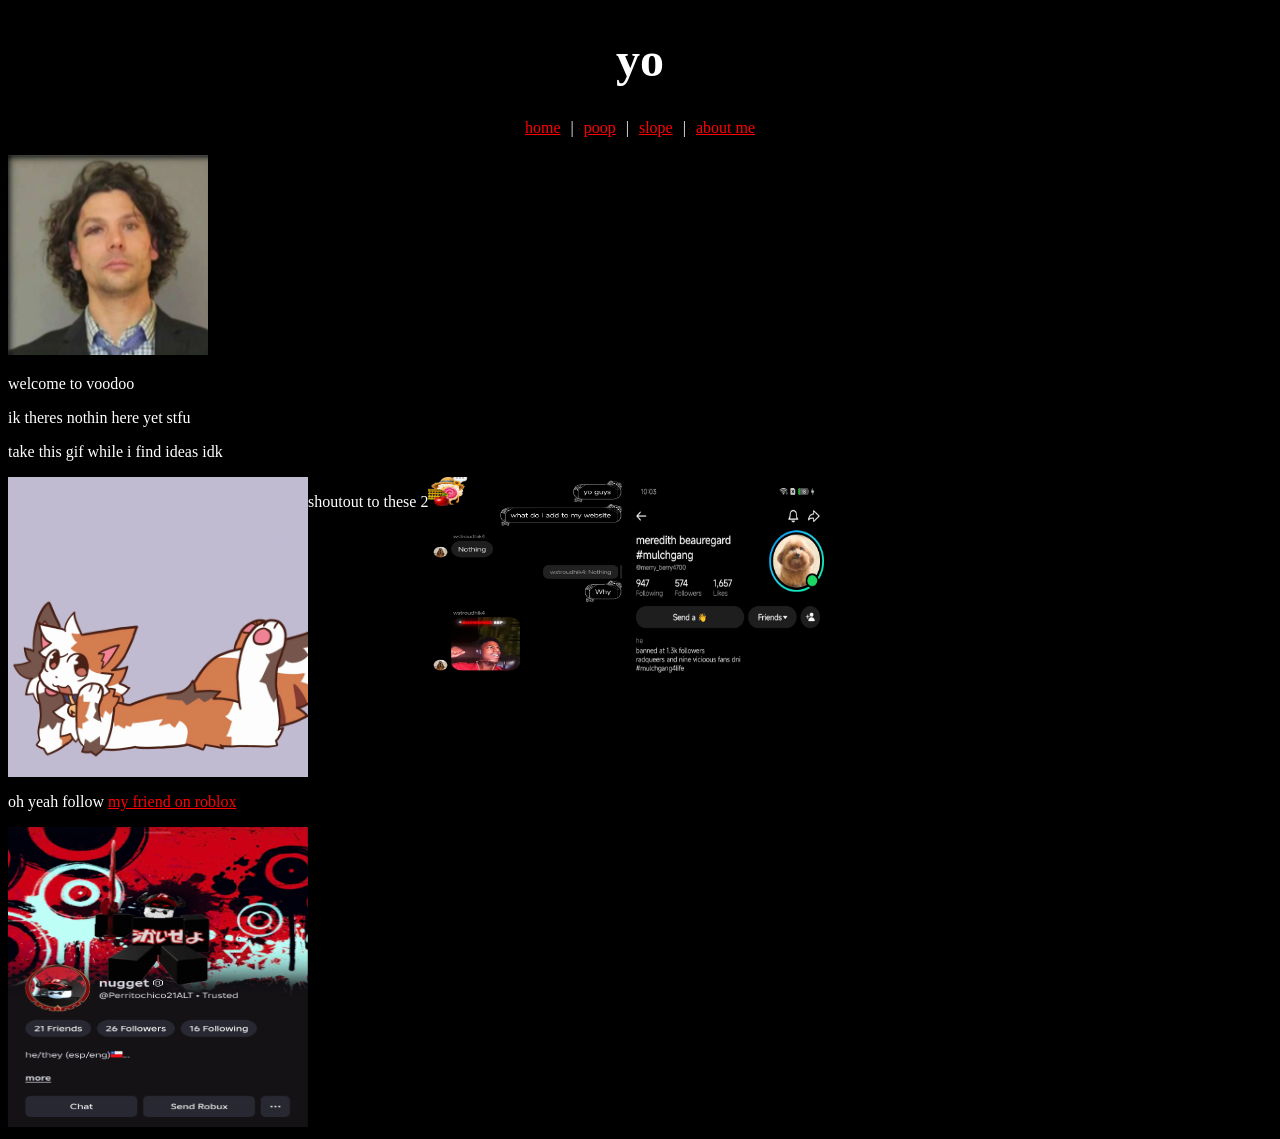
<file: index.html>
<!DOCTYPE html>
<html>
<head>
<title>voodoo</title>
  <meta name="viewport" content="width=device-width, initial-scale=0.5">
  <link rel="stylesheet" href="style.css">
  <link rel="icon" type="image/x-icon" href="109_sin_titulo_20261023222829.png">
</head>
<body>

<h1>yo</h1>
  <div class="centered">
    
    <a href="index.html">home</a>|<a href="poop.html">poop</a>|<a href="sloope.html">slope</a>|<a href="about.html">about me</a>
  </div>
  <br>
  <img src="slopHub.jpg" class="img1">
<p>welcome to voodoo</p>
<p>ik theres nothin here yet stfu</p>
  <p>take this gif while i find ideas idk</p>
  <div>
<img src="twitter_1904983880870121934.gif">
    <p>shoutout to these 2 </p>
    <img src="fuckyou.jpg" class="img1">
    <img src="meredith.jpg" class="img1">
  </div>
  <p>oh yeah follow <a href="https://www.roblox.com/users/5024281703/profile" target="_blank">my friend on roblox</a> </p>
  <img src="nugget.jpg">
</body>
</html>
</file>
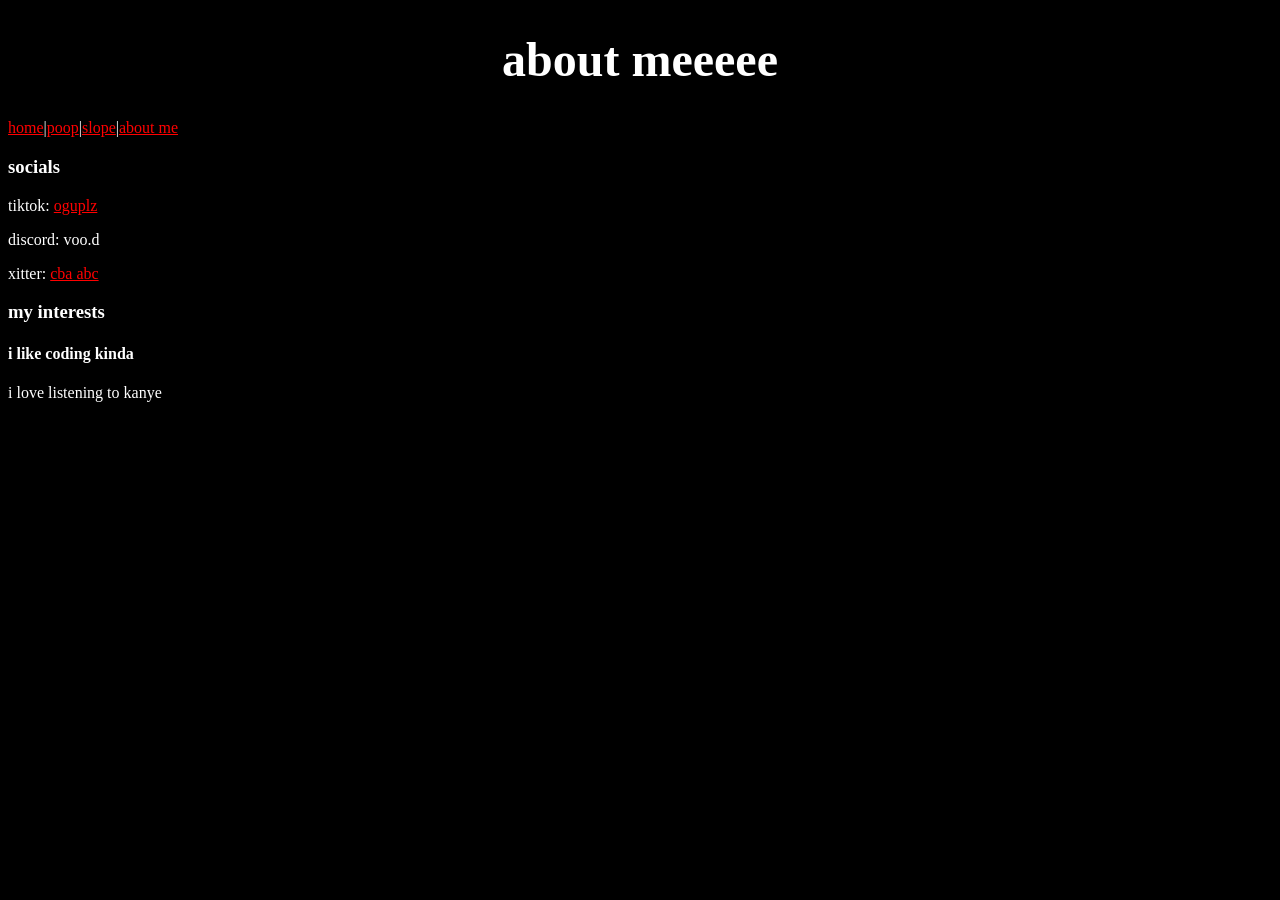
<file: about.html>
<!DOCTYPE html>
<html>
<head>
<title>voodoo</title>
  <meta name="viewport" content="width=device-width, initial-scale=0.5">
  <link rel="stylesheet" href="style.css">
  <link rel="icon" type="image/x-icon" href="109_sin_titulo_20261023222829.png">
</head>
<body>
  <h1>about meeeee</h1>
  
    <a href="index.html">home</a>|<a href="poop.html">poop</a>|<a href="sloope.html">slope</a>|<a href="about.html">about me</a>
  <h3>socials</h3>
  <p>tiktok: <a href="https://tiktok.com/@oguplz">oguplz</a></p>
  <p>discord: voo.d</p>
  <p>xitter: <a href="https://x.com/cba_________abc">cba abc</a></p>
  <h3>my interests</h3>
  <h4>i like coding kinda</h4>
  <p>i love listening to kanye</p>
  
</body>
</html>
</file>
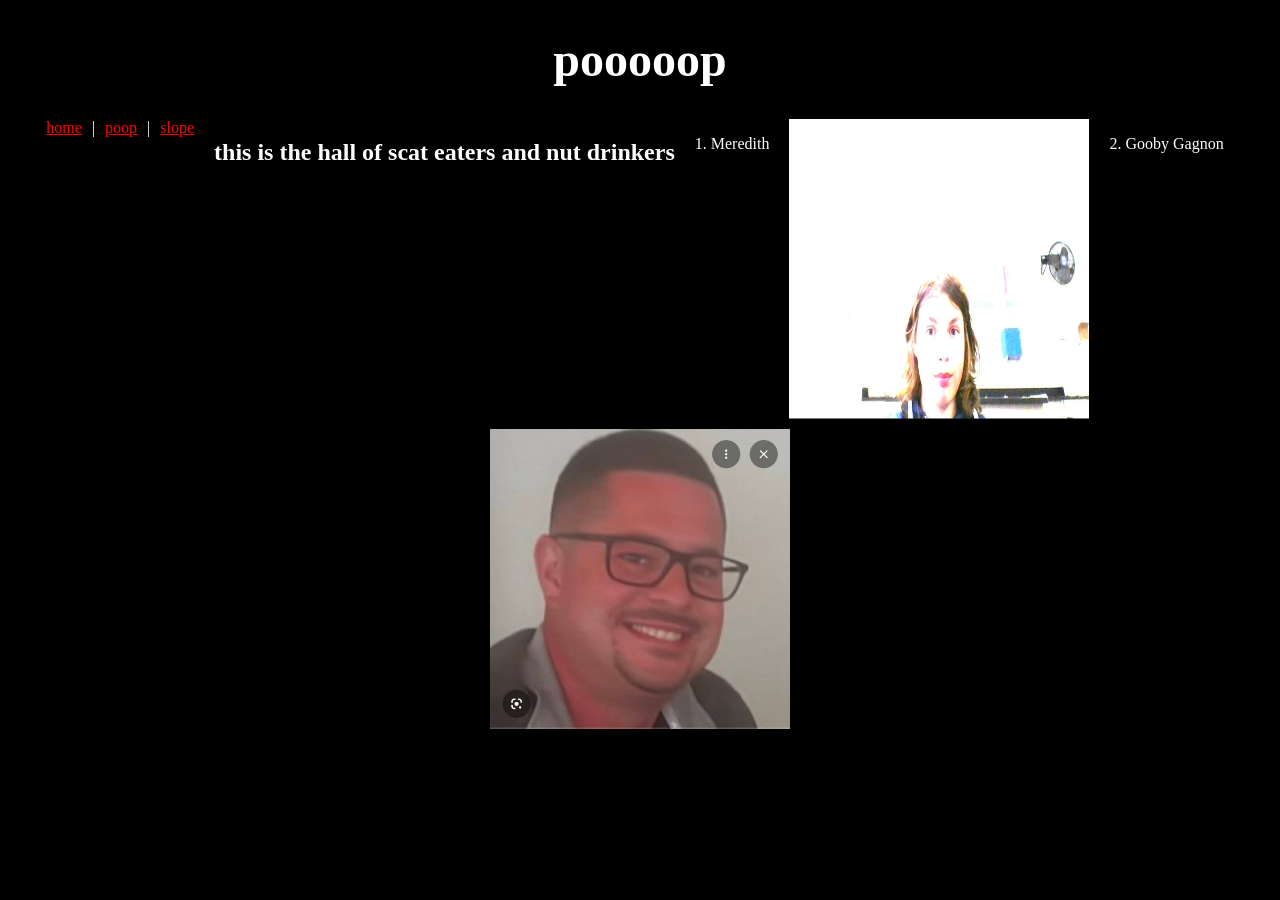
<file: poop.html>
<!DOCTYPE html>
<html>
<head>
<title>voodoo</title>
  <meta name="viewport" content="width=device-width, initial-scale=0.5">
  <link rel="stylesheet" href="style.css">
  <link rel="icon" type="image/x-icon" href="109_sin_titulo_20261023222829.png">
</head>
<body>
<h1>pooooop</h1>
  <div class="centered">
  <a href="index.html">home</a>|<a href="poop.html">poop</a>|<a href="sloope.html">slope</a>
    <br>
    <h2>this is the hall of scat eaters and nut drinkers</h2>
    <br>
    <p class="centered">1. Meredith</p>
    <br>
    <img src="Screenshot_20261023_231214_Gmail.jpg" width="900px;">
    <br>
    <p class="centered">2. Gooby Gagnon</p>
    <br>
    <img src="Screenshot_20261024_114944_Google.jpg" width="900px;">
  </div>
  <br>
</body>
</html>
</file>
<file: style.css>
img {
  width: 300px;
  height: 300px;
}
body {
  color: #ffffff;
  background-color: #000000;
}
a:link {
  color: #ff0000;
}
a:visited {
  color: #fc8181;
}
div {
  display: flex;
  flex-direction: row;
  flex-wrap: wrap;
  justify-content: flex-start;
}
.img1 {
  width: 200px;
  height: 200px;
}
h1 {
  font-size: 48px;
  font-family: cursive;
  text-align: center;
}
.centered {
  text-align: center;
  display: flex;
  justify-content: center;
  gap: 10px;
}
</file>
